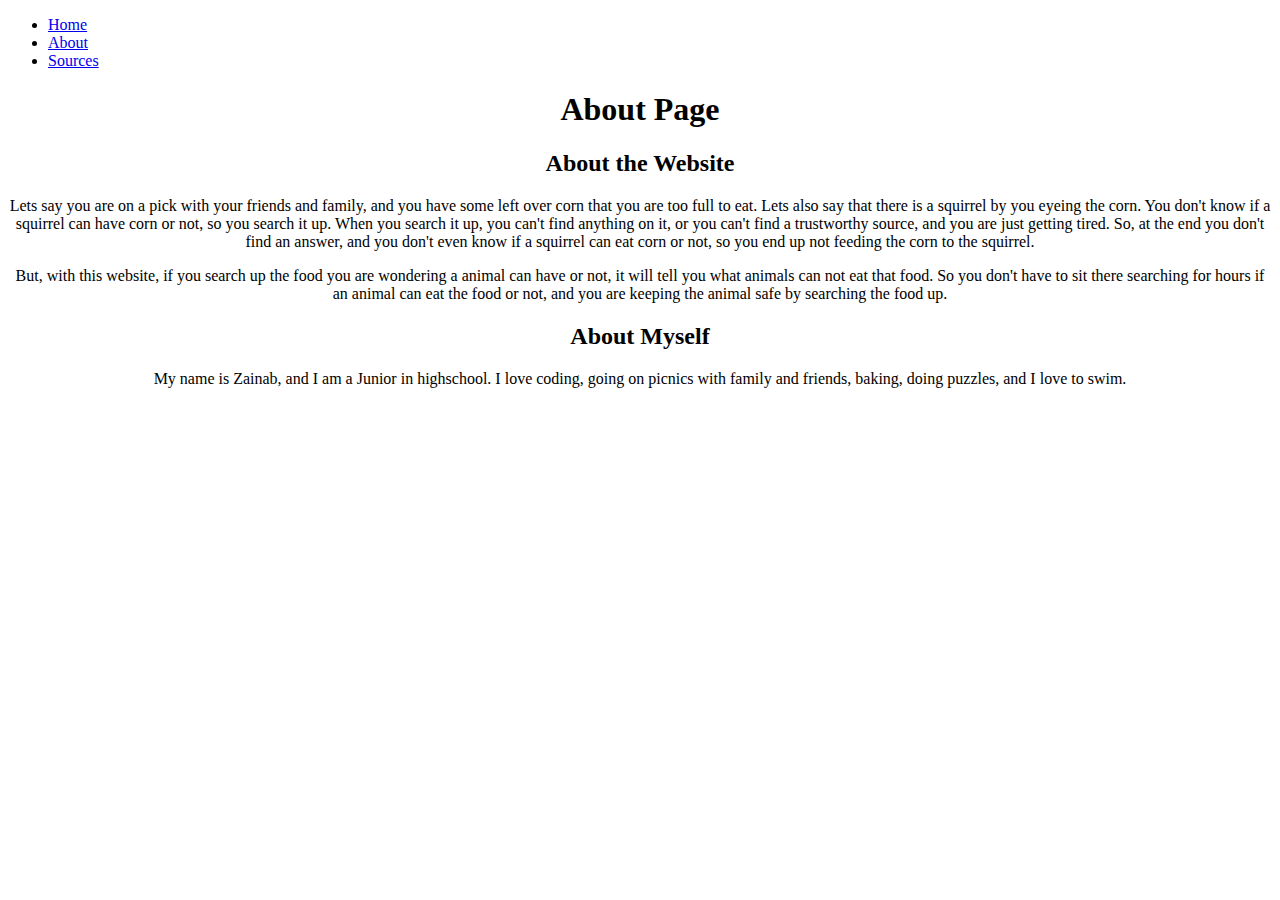
<file: about.html>
<!DOCTYPE html>
<html lang="en">
<head>
<link rel="stylesheet" href="style.css" media="screen">
  <link rel="preconnect" href="https://fonts.googleapis.com">
<link rel="preconnect" href="https://fonts.gstatic.com" crossorigin>
<link href="https://fonts.googleapis.com/css2?family=Nunito&display=swap" rel="stylesheet">
   <header>
<div class="navbar">
  <nav>
    <ul>
      <li><a href="index.html"> Home </a> </li>
      <li> <a href="about.html"> About </a></li>
      <li> <a href="multisource.html"> Sources </a></li>
    </ul>
  </nav>
</div>
</header>
  <meta charset="UTF-8">
  <meta name="viewport" content="width=device-width, initial-scale=1.0">
  <title>About</title>
  <h1> <center>About Page </center></h1>
  <div class="line"></div>
</head>
<body>
<h2 class="headers"> <center>About the Website </center></h2>
  <p class="paras"> <center>Lets say you are on a pick with your friends and family, and you have some left over corn that you are too full to eat. Lets also say that there is a squirrel by you eyeing the corn. You don't know if a squirrel can have corn or not, so you search it up. When you search it up, you can't find anything on it, or you can't find a trustworthy source, and you are just getting tired. So, at the end you don't find an answer, and you don't even know if a squirrel can eat corn or not, so you end up not feeding the corn to the squirrel. </center></p>

  <p class="paras"> <center>But, with this website, if you search up the food you are wondering a animal can have or not, it will tell you what animals can not eat that food. So you don't have to sit there searching for hours if an animal can eat the food or not, and you are keeping the animal safe by searching the food up. </center></P> 

  <h2 class="headers"><center> About Myself </center></h2>
  <p class="paras"> <center>My name is Zainab, and I am a Junior in highschool. I love coding, going on picnics with family and friends, baking, doing puzzles, and I love to swim. </center></p> 
  
</body>
</html>
</file>
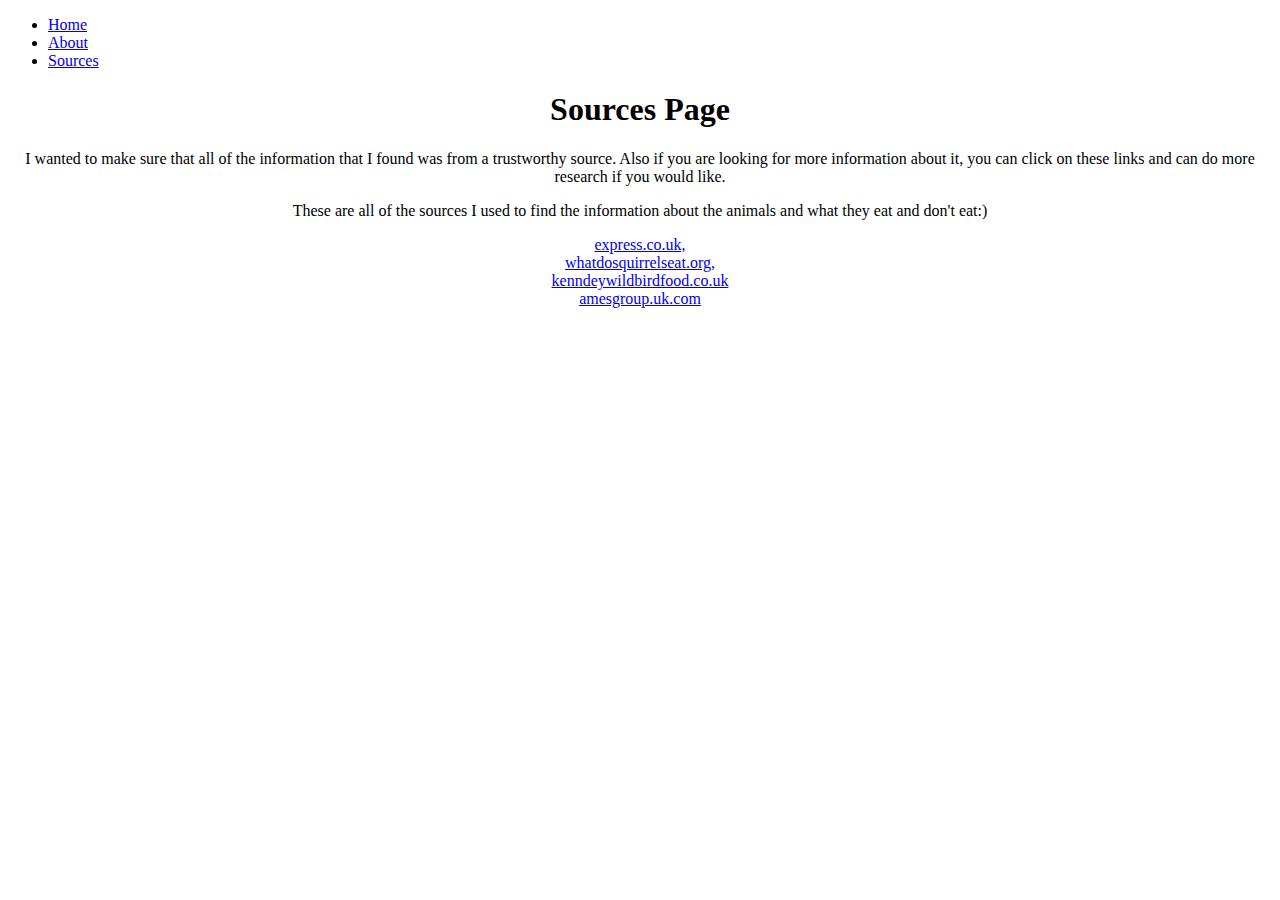
<file: multisource.html>
<!DOCTYPE html>
<html lang="en" class="amazing">
<head>
   <link rel="stylesheet" href="style.css" media="screen">
  <link rel="preconnect" href="https://fonts.googleapis.com">
<link rel="preconnect" href="https://fonts.gstatic.com" crossorigin>
<link href="https://fonts.googleapis.com/css2?family=Nunito&display=swap" rel="stylesheet">
<header>
<div class="navbar">
  <nav>
    <ul>
       <li><a href="index.html"> Home </a> </li>
      <li> <a href="about.html"> About </a></li>
      <li> <a href="multisource.html"> Sources </a>
    </ul>
  </nav>
</div>
</header>
  <meta charset="UTF-8">
  <meta name="viewport" content="width=device-width, initial-scale=1.0">
  <title>Sources</title>
  <h1 class="headers"> <center>Sources Page </center></h1>
<body class="sources">

<div class="line"></div>

  <p class="paras"><center> I wanted to make sure that all of the information that I found was from a trustworthy source. Also if you are looking for more information about it, you can click on these links and can do more research if you would like.</center> </p>
  
  <p class="paras"><center>These are all of the sources I used to find the information about the animals and what they eat and don't eat:)</center></p>
<div>

   <center>
    <a  href="https://www.express.co.uk/news/nature/1404072/what-should-you-never-feed-squirrels-EVG"> express.co.uk,</a>
   </center>

    <center>
     <a href="https://www.whatdosquirrelseat.org/"> whatdosquirrelseat.org, </a>
   </center>


     <center><a href="https://www.kennedywildbirdfood.co.uk/news/what-to-feed-birds-from-the-kitchen/"> kenndeywildbirdfood.co.uk </a></center>

    <center>
      <a href="https://www.amesgroup.uk.com/blog/what-do-pigeons-eat/">amesgroup.uk.com</a>
    </center>

 <br>
<!--    <center><img class="credible"   src="https://o.remove.bg/downloads/953dd766-88db-4cf2-a909-5d0b7063e5ae/image-removebg-preview.png"></center>
    </img> -->
  </div>
</body>
</html>
</file>
<file: style.css>
p{
    background-color: blue;
}
</file>
